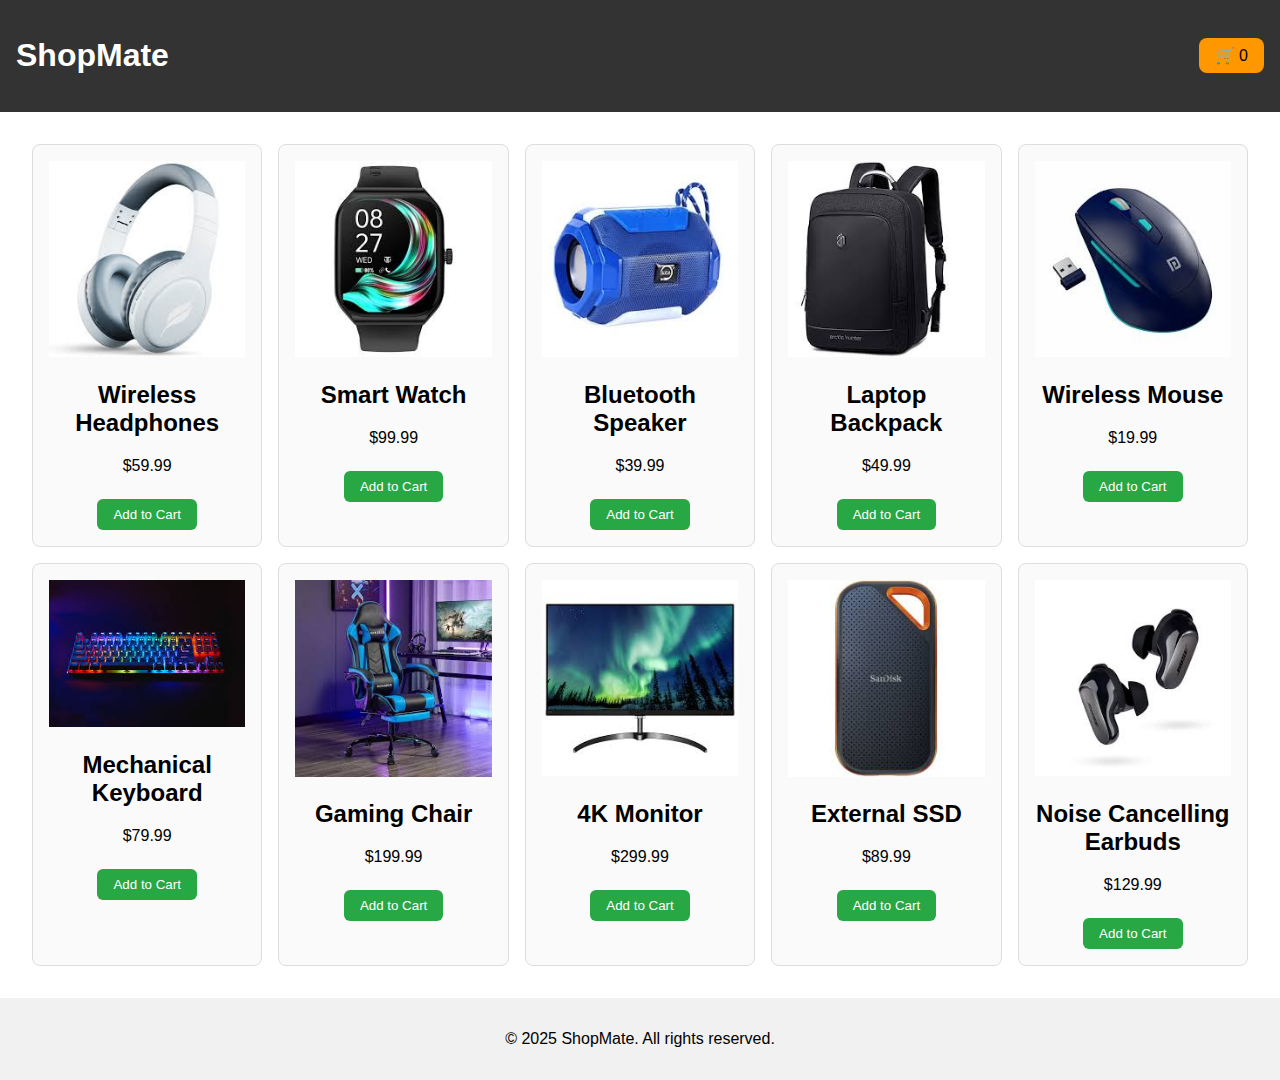
<file: index.html>
<!DOCTYPE html>
<html lang="en">
<head>
  <meta charset="UTF-8" />
  <meta name="viewport" content="width=device-width, initial-scale=1.0"/>
  <title>ShopMate - Home</title>
  <link rel="stylesheet" href="style.css" />
</head>
<body>
  <header>
    <h1>ShopMate</h1>
    <button id="cart-btn" class="cart-btn">🛒 <span id="cart-count">0</span></button>
    <div id="mini-cart" class="mini-cart">
      <h3>Shopping Cart</h3>
      <ul id="cart-items"></ul>
      <p>Total: $<span id="mini-cart-total">0.00</span></p>
      <button id="clear-cart" class="clear-btn">Clear Cart</button>
      <a href="checkout.html" class="checkout-btn">Checkout</a>
    </div>
  </header>

  <main class="products-grid">
  <!-- Product 1 -->
  <div class="product-card" data-id="1" data-name="Wireless Headphones" data-price="59.99">
    <img src="images/download.jpeg" alt="Wireless Headphones"/>
    <h2>Wireless Headphones</h2>
    <p>$59.99</p>
    <button class="add-to-cart">Add to Cart</button>
  </div>

  <!-- Product 2 -->
  <div class="product-card" data-id="2" data-name="Smart Watch" data-price="99.99">
    <img src="images/watch.jpeg" alt="Smart Watch"/>
    <h2>Smart Watch</h2>
    <p>$99.99</p>
    <button class="add-to-cart">Add to Cart</button>
  </div>

  <!-- Product 3 -->
  <div class="product-card" data-id="3" data-name="Bluetooth Speaker" data-price="39.99">
    <img src="images/speaker.jpeg" alt="Bluetooth Speaker"/>
    <h2>Bluetooth Speaker</h2>
    <p>$39.99</p>
    <button class="add-to-cart">Add to Cart</button>
  </div>

  <!-- Product 4 -->
  <div class="product-card" data-id="4" data-name="Laptop Backpack" data-price="49.99">
    <img src="images/bags.jpeg" alt="Laptop Backpack"/>
    <h2>Laptop Backpack</h2>
    <p>$49.99</p>
    <button class="add-to-cart">Add to Cart</button>
  </div>

  <!-- Product 5 -->
  <div class="product-card" data-id="5" data-name="Wireless Mouse" data-price="19.99">
    <img src="images/mouse.jpeg" alt="Wireless Mouse"/>
    <h2>Wireless Mouse</h2>
    <p>$19.99</p>
    <button class="add-to-cart">Add to Cart</button>
  </div>

  <!-- Product 6 -->
  <div class="product-card" data-id="6" data-name="Mechanical Keyboard" data-price="79.99">
    <img src="images/keyboard.jpeg" alt="Mechanical Keyboard"/>
    <h2>Mechanical Keyboard</h2>
    <p>$79.99</p>
    <button class="add-to-cart">Add to Cart</button>
  </div>

  <!-- Product 7 -->
  <div class="product-card" data-id="7" data-name="Gaming Chair" data-price="199.99">
    <img src="images/chair.jpeg" alt="Gaming Chair"/>
    <h2>Gaming Chair</h2>
    <p>$199.99</p>
    <button class="add-to-cart">Add to Cart</button>
  </div>

  <!-- Product 8 -->
  <div class="product-card" data-id="8" data-name="4K Monitor" data-price="299.99">
    <img src="images/monitor.jpeg" alt="4K Monitor"/>
    <h2>4K Monitor</h2>
    <p>$299.99</p>
    <button class="add-to-cart">Add to Cart</button>
  </div>

  <!-- Product 9 -->
  <div class="product-card" data-id="9" data-name="External SSD" data-price="89.99">
    <img src="images/ssd.jpeg" alt="External SSD"/>
    <h2>External SSD</h2>
    <p>$89.99</p>
    <button class="add-to-cart">Add to Cart</button>
  </div>

  <!-- Product 10 -->
  <div class="product-card" data-id="10" data-name="Noise Cancelling Earbuds" data-price="129.99">
    <img src="images/buds.jpeg" alt="Noise Cancelling Earbuds"/>
    <h2>Noise Cancelling Earbuds</h2>
    <p>$129.99</p>
    <button class="add-to-cart">Add to Cart</button>
  </div>
</main>


  <footer>
    <p>&copy; 2025 ShopMate. All rights reserved.</p>
  </footer>

  <script src="script.js"></script>
</body>
</html>
</file>
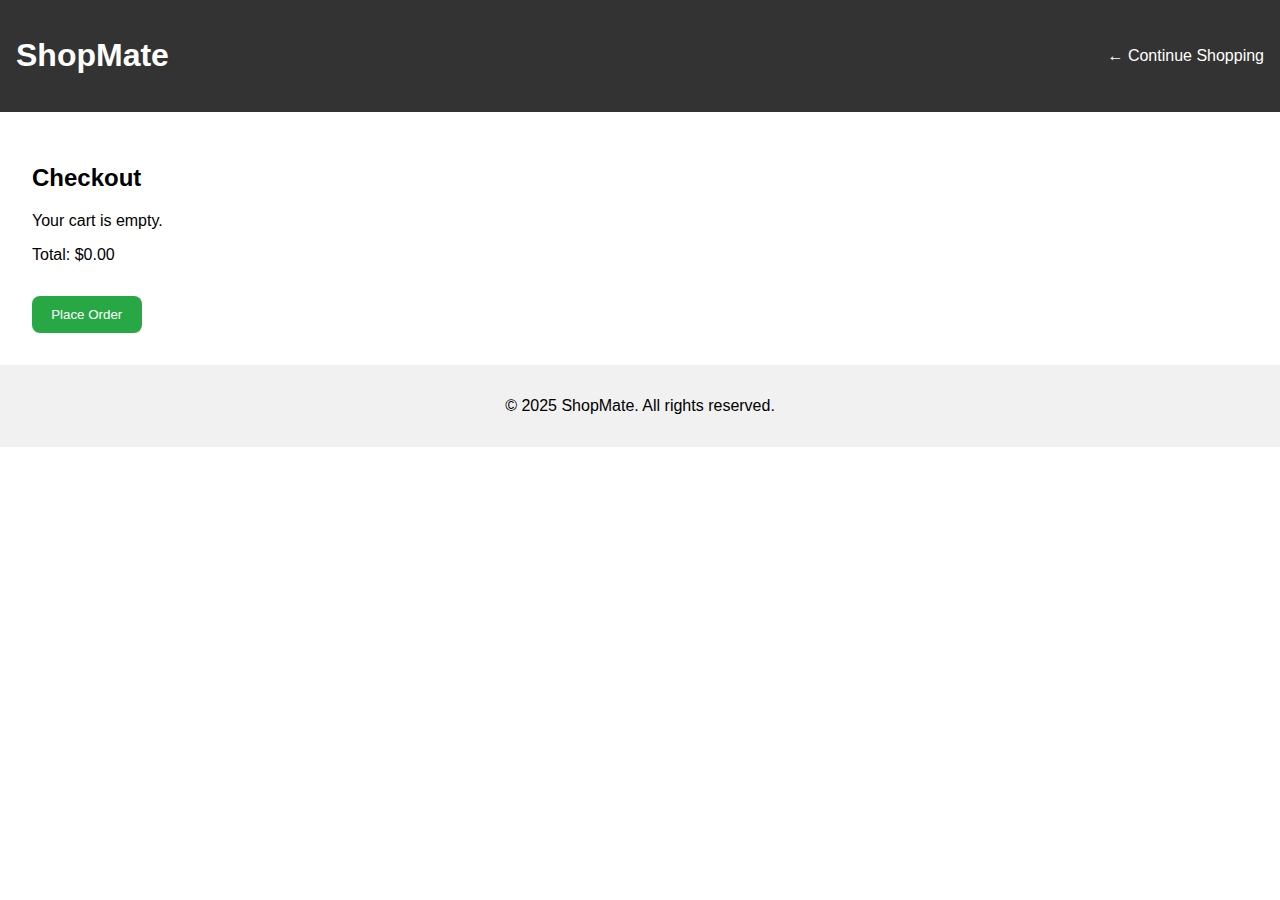
<file: checkout.html>
<!DOCTYPE html>
<html lang="en">
<head>
  <meta charset="UTF-8" />
  <meta name="viewport" content="width=device-width, initial-scale=1.0"/>
  <title>Checkout - ShopMate</title>
  <link rel="stylesheet" href="style.css" />
</head>
<body>
  <header>
    <h1>ShopMate</h1>
    <a href="index.html" class="back-link">← Continue Shopping</a>
  </header>

  <main class="checkout-page">
    <h2>Checkout</h2>
    <div id="checkout-items"></div>
    <p class="checkout-total">Total: $<span id="checkout-total">0.00</span></p>
    <button id="place-order" class="checkout-btn">Place Order</button>
  </main>

  <footer>
    <p>&copy; 2025 ShopMate. All rights reserved.</p>
  </footer>

  <script>
    const checkoutItemsDiv = document.getElementById("checkout-items");
    const checkoutTotalEl = document.getElementById("checkout-total");
    const placeOrderBtn = document.getElementById("place-order");

    const savedCart = JSON.parse(localStorage.getItem("cartData"));
    if (savedCart && savedCart.items) {
      let total = 0;
      checkoutItemsDiv.innerHTML = "<ul>";
      for (const id in savedCart.items) {
        const item = savedCart.items[id];
        total += item.price * item.quantity;
        checkoutItemsDiv.innerHTML += `<li>${item.name} x${item.quantity} — $${(item.price * item.quantity).toFixed(2)}</li>`;
      }
      checkoutItemsDiv.innerHTML += "</ul>";
      checkoutTotalEl.textContent = total.toFixed(2);
    } else {
      checkoutItemsDiv.innerHTML = "<p>Your cart is empty.</p>";
    }

    placeOrderBtn.addEventListener("click", () => {
      alert("Thank you! Your order has been placed 🎉");
      localStorage.removeItem("cartData");
      window.location.href = "index.html";
    });
  </script>
</body>
</html>
</file>
<file: style.css>
body {
  font-family: Arial, sans-serif;
  margin: 0; padding: 0;
}

header {
  display: flex;
  justify-content: space-between;
  align-items: center;
  background: #333; color: #fff;
  padding: 1rem;
  position: relative;
}

.cart-btn {
  background: #ff9800;
  border: none;
  padding: 0.5rem 1rem;
  border-radius: 8px;
  cursor: pointer;
  font-size: 1rem;
}

.mini-cart {
  display: none;
  flex-direction: column;
  position: absolute;
  top: 70px; right: 20px;
  background: #fff;
  border: 1px solid #ddd;
  padding: 1rem;
  width: 300px;
  box-shadow: 0 2px 6px rgba(0,0,0,0.2);
  z-index: 100;
}

.mini-cart h3 {
  margin-top: 0;
}

.products-grid {
  display: grid;
  grid-template-columns: repeat(auto-fit, minmax(220px, 1fr));
  gap: 1rem;
  padding: 2rem;
}

.product-card {
  border: 1px solid #ddd;
  border-radius: 8px;
  padding: 1rem;
  text-align: center;
  background: #fafafa;
}

.product-card img {
  max-width: 100%;
  height: auto;
}

.add-to-cart {
  background: #28a745;
  color: white;
  border: none;
  padding: 0.5rem 1rem;
  border-radius: 6px;
  cursor: pointer;
  margin-top: 0.5rem;
}

.checkout-page {
  padding: 2rem;
}

.checkout-btn, .clear-btn {
  display: inline-block;
  background: #28a745;
  color: white;
  border: none;
  padding: 0.7rem 1.2rem;
  border-radius: 8px;
  cursor: pointer;
  margin-top: 1rem;
  text-decoration: none;
  text-align: center;
}

.clear-btn {
  background: #dc3545;
}

.back-link {
  color: #fff;
  text-decoration: none;
}

footer {
  text-align: center;
  padding: 1rem;
  background: #f1f1f1;
}
</file>
